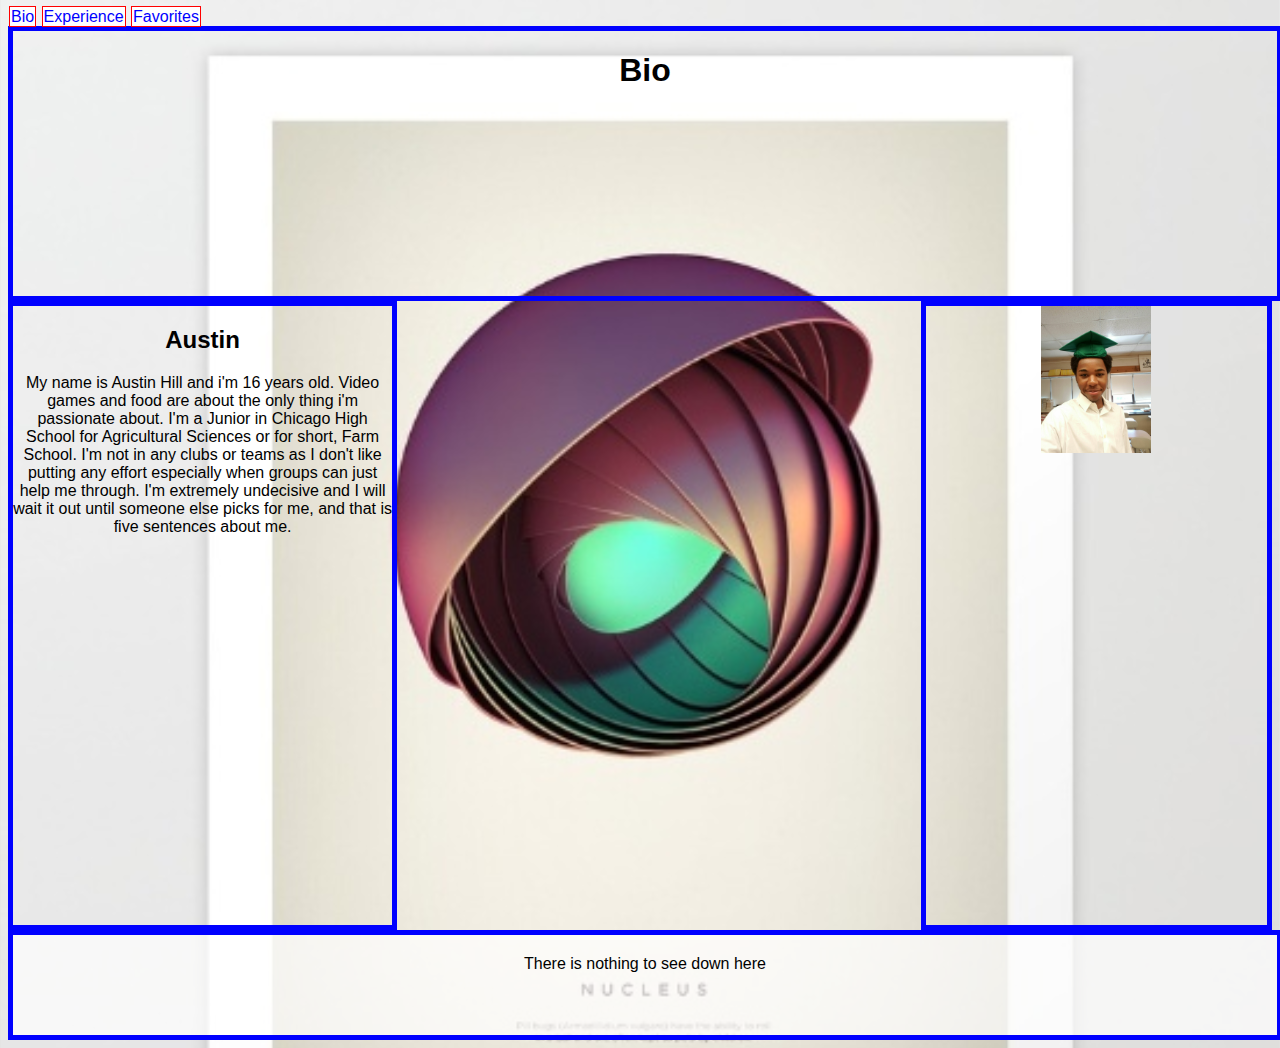
<file: index.html>
<html>

<head>
    <title>Aus</title>
    <link rel="stylesheet" href="style/style.css" type="text/css" />
    <link rel="shortcut icon" href="images/favicon.ico" type="images/favicon.ico"/>
</head>
<a class="nav" href="index.html"> Bio</a>
<a class="nav" href="experience.html"> Experience</a>
    <a class="nav" href="favorites.html"> Favorites</a>
    <body>
    <header>
        <h1> Bio</h1>
    </header>
    <main class="main-2">
        <h2> Austin</h2>
        <p> My name is Austin Hill and i'm 16 years old. Video games and food are about the only thing i'm passionate about. I'm a Junior in Chicago High School for Agricultural Sciences or for short, Farm School. I'm not in any clubs or teams as I don't like putting any effort especially when groups can just help me through. I'm extremely undecisive and I will wait it out until someone else picks for me, and that is five sentences about me.</p>
    </main>
    <aside>
    <img class="image-2" src="images/me.jpg" alt="me" width=110px></img>
    </aside>
    <footer>
        <h2></h2>
        <p>There is nothing to see down here</p>
    </footer>
    </body>
</html>
</file>
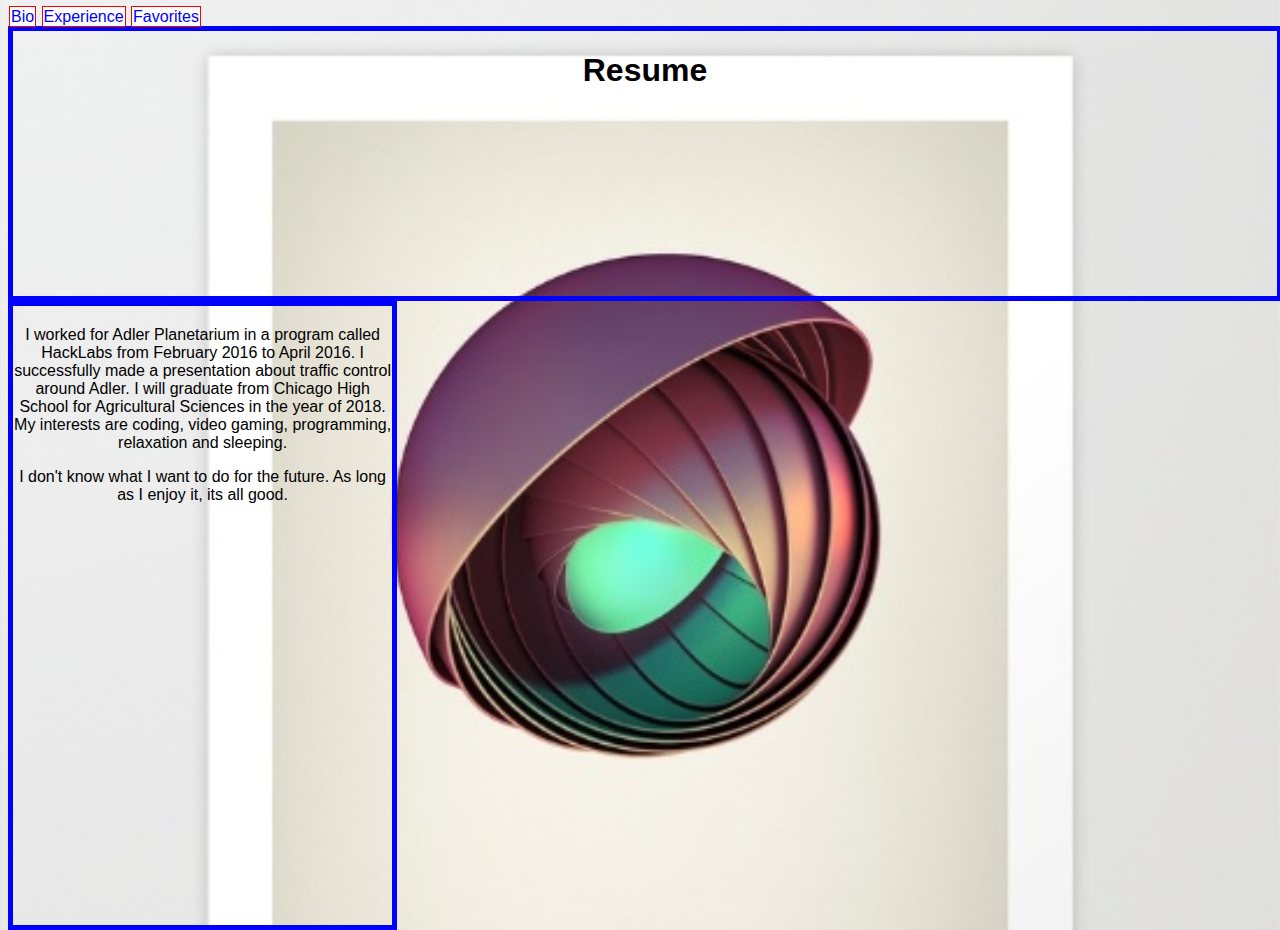
<file: experience.html>
<html>
    <head>
        <title>Another page about ME</title>
    <link rel="stylesheet" href="style/style.css" type="text/css" />
    <link rel="shortcut icon" href="images/favicon.ico" type="images/favicon.ico"/>
    </head>
    <a class="nav" href="index.html"> Bio</a>
    <a class="nav" href="experience.html"> Experience</a>
    <a class="nav" href="favorites.html"> Favorites</a>
    <body>
    <header>
    <h1> Resume </h1>
    </header>
    <main class="main-3">
        <h2></h2>
        <p> I worked for Adler Planetarium in a program called HackLabs from February 2016 to April 2016. I successfully made a presentation about traffic control around Adler. I will graduate from Chicago High School for Agricultural Sciences in the year of 2018.         
My interests are coding, video gaming, programming, relaxation and sleeping.</p>
        <p2> I don't know what I want to do for the future. As long as I enjoy it, its all good.</p2>
    </main>
    </body>
    </html>
</file>
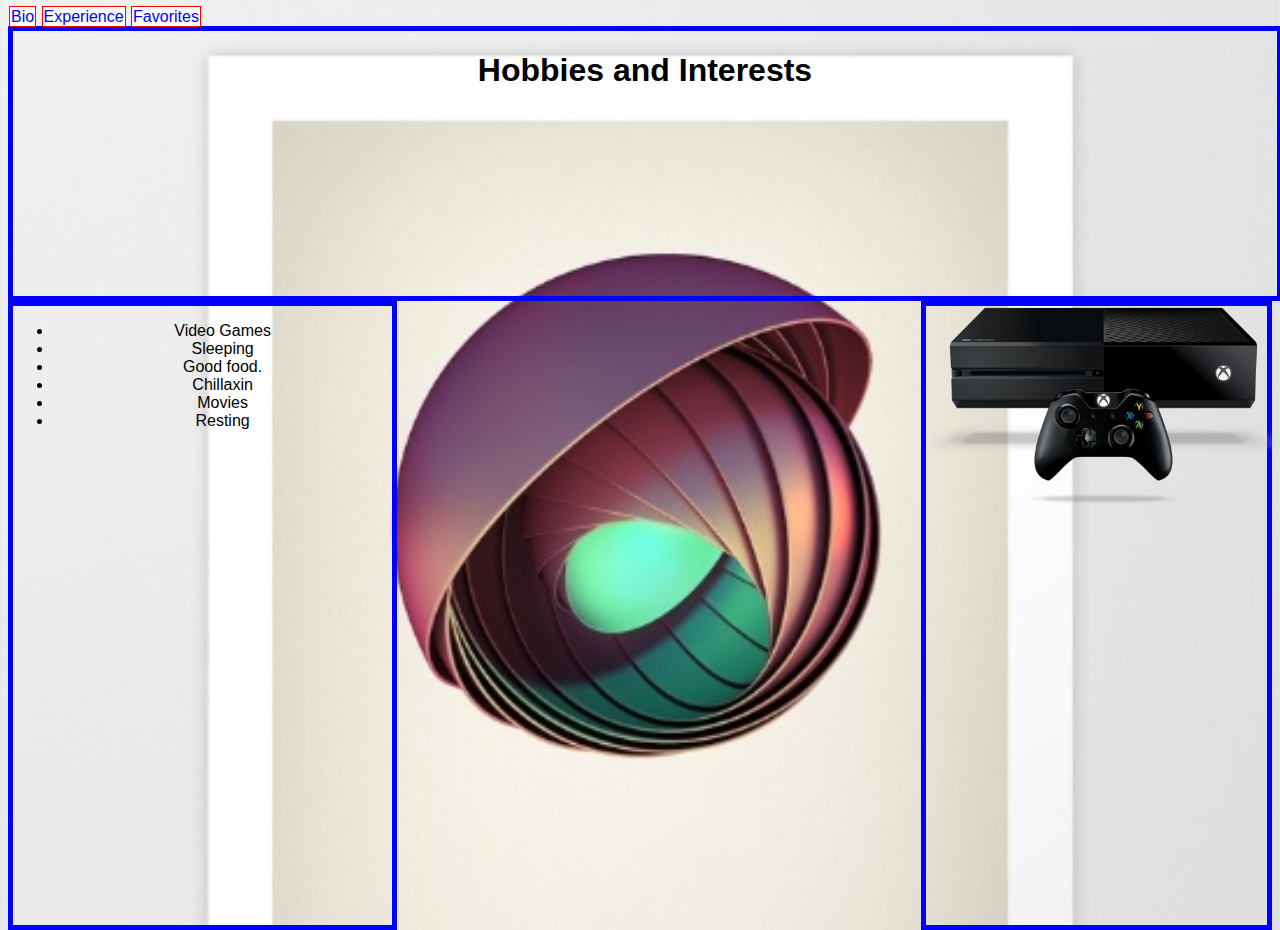
<file: favorites.html>
<html>
    <head>
        <title>Another page about ME</title>
    <link rel="stylesheet" href="style/style.css" type="text/css" />
    <link rel="shortcut icon" href="images/favicon.ico" type="images/favicon.ico"/>
    </head>
    <a class="nav" href="index.html"> Bio</a>
    <a class="nav" href="experience.html"> Experience</a>
    <a class="nav" href="favorites.html"> Favorites</a>
    <body>
    <header>
    <h1> Hobbies and Interests </h1>
    </header>
    <main>
    <ul class="list">
    <li>Video Games</li>
    <li>Sleeping</li>
    <li>Good food.</li>
    <li>Chillaxin</li>
    <li>Movies</li>
    <li>Resting</li>
    </ul>
    </main>
    <aside>
    <img class="image-1" src="images/xboxone.png" alt="xboxone"></img>
    <iframe width="200" height="200" src="https://www.youtube.com/embed/cVU4HURKEXs" frameborder="0" allowfullscreen></iframe>
    </aside>
    </body>
    </html>
</file>
<file: style/style.css>
body {
  font-family: 'Orbitron', sans-serif;
  background-color: gray;
  background-image: url(../images/nucleus.jpg);
  background-size: 100%;
}    
.nav { border: 1px solid red;
background-color: white;
    color: blue;
    padding: 1px 1px;
    margin-left: 1px;
    text-decoration: none;
}
.image-1 {
  height: 200px;
  position: static;
}
a {color:red;
}
header,
main,
aside,
footer {
    border: blue solid 5.5px;
    text-align:center;
}
main-2 {
  border-right: none;
  border-top: none;
  border-bottom:none;
}
main-3 {
  width: 100%;
  height: 100%;
}
header {
    width: 100%;
    height: 30%;
}

main {
  width: 30%;
  height: 70%;
  float: left;
}
aside {
  width: 27%;
  height: 70%;
  float: right;
}

footer {
  width:  100%;
  height: 100px;
  clear: both;
  background-color: rgba(255, 255, 255, .7);
}
</file>
